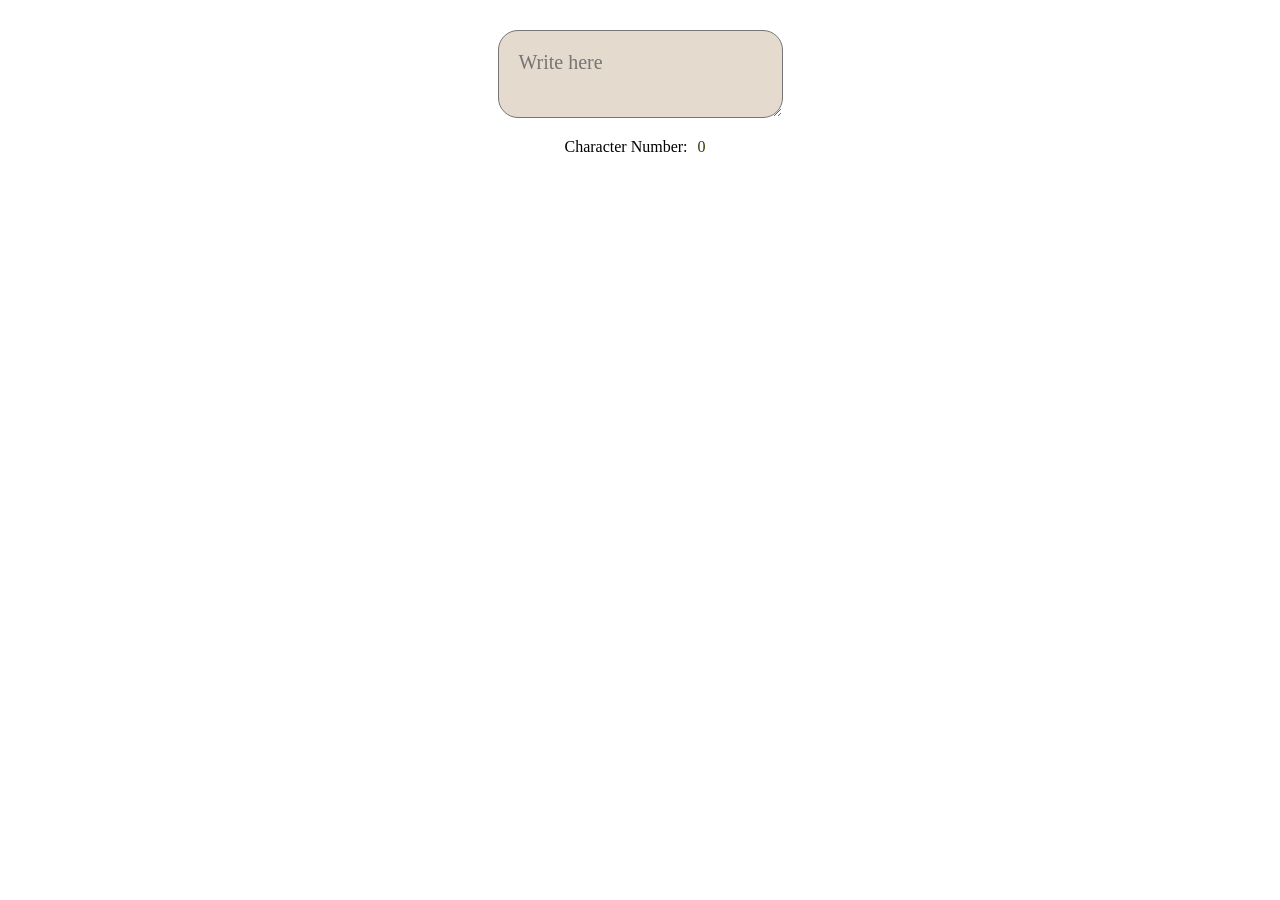
<file: Character Counter/Index.html>
<!DOCTYPE html>
<html lang="en">
<head>
    <meta charset="UTF-8">
    <meta name="viewport" content="width=device-width, initial-scale=1.0">
    <title>Character Counter</title>
    <link rel="stylesheet" href="style.css">
</head>
<body>
    <textarea id="text" placeholder="Write here"></textarea>
    <p class="para">Character Number:<span class="char">0</span></p>
    <script src="script.js"></script>
</body>
</html>
</file>
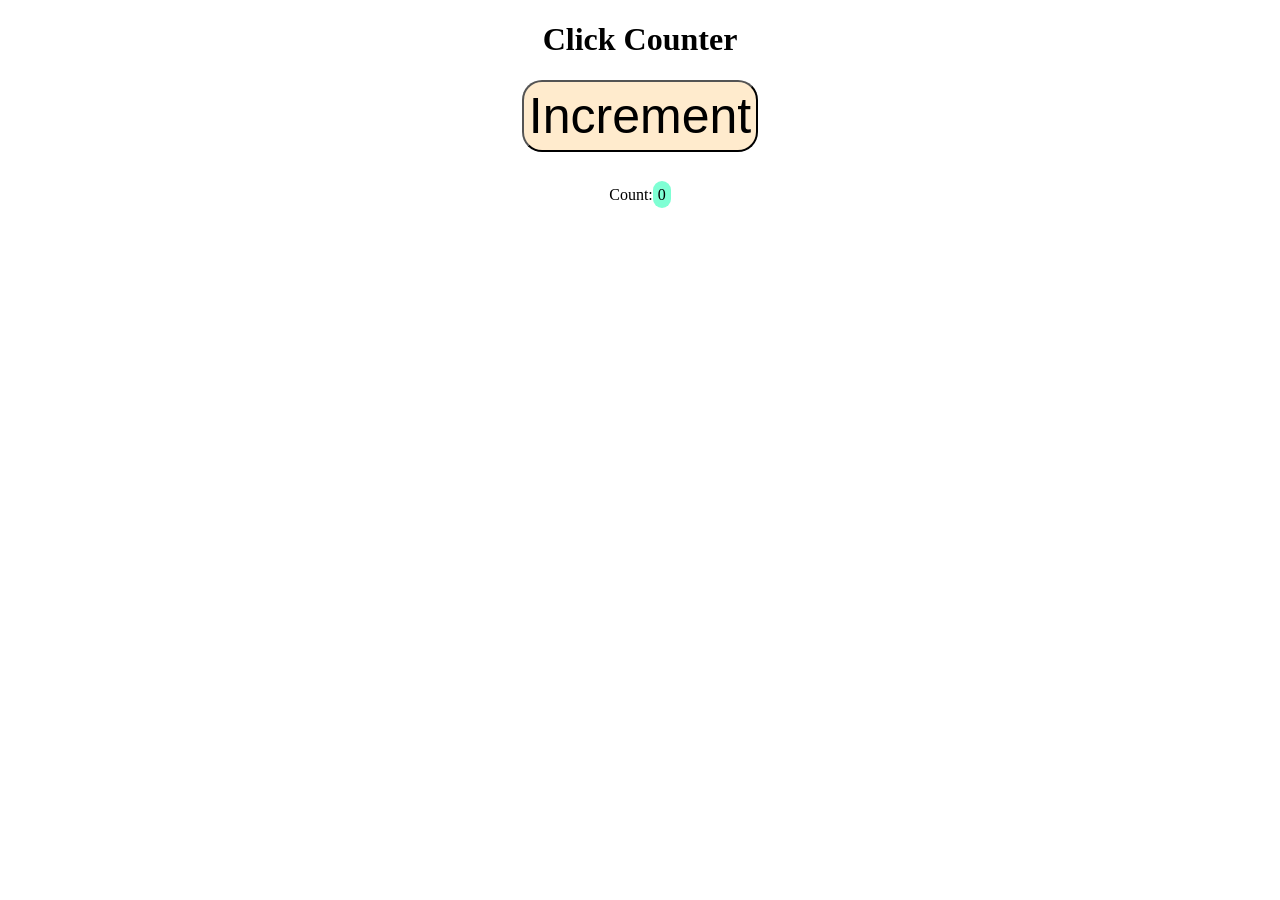
<file: Click Counter/Index.html>
<!DOCTYPE html>
<html lang="en">
<head>
    <meta charset="UTF-8">
    <meta name="viewport" content="width=device-width, initial-scale=1.0">
    <title>Click Counter</title>
    <link rel="stylesheet" href="style.css">
</head>
<body>
    <h1>Click Counter</h1>
    <button class="incre-button"> Increment</button>
    <br>
    <br>
    <p>Count:<span class="count">0</span></p>
    <script src="script.js"></script>
</body>
</html>
</file>
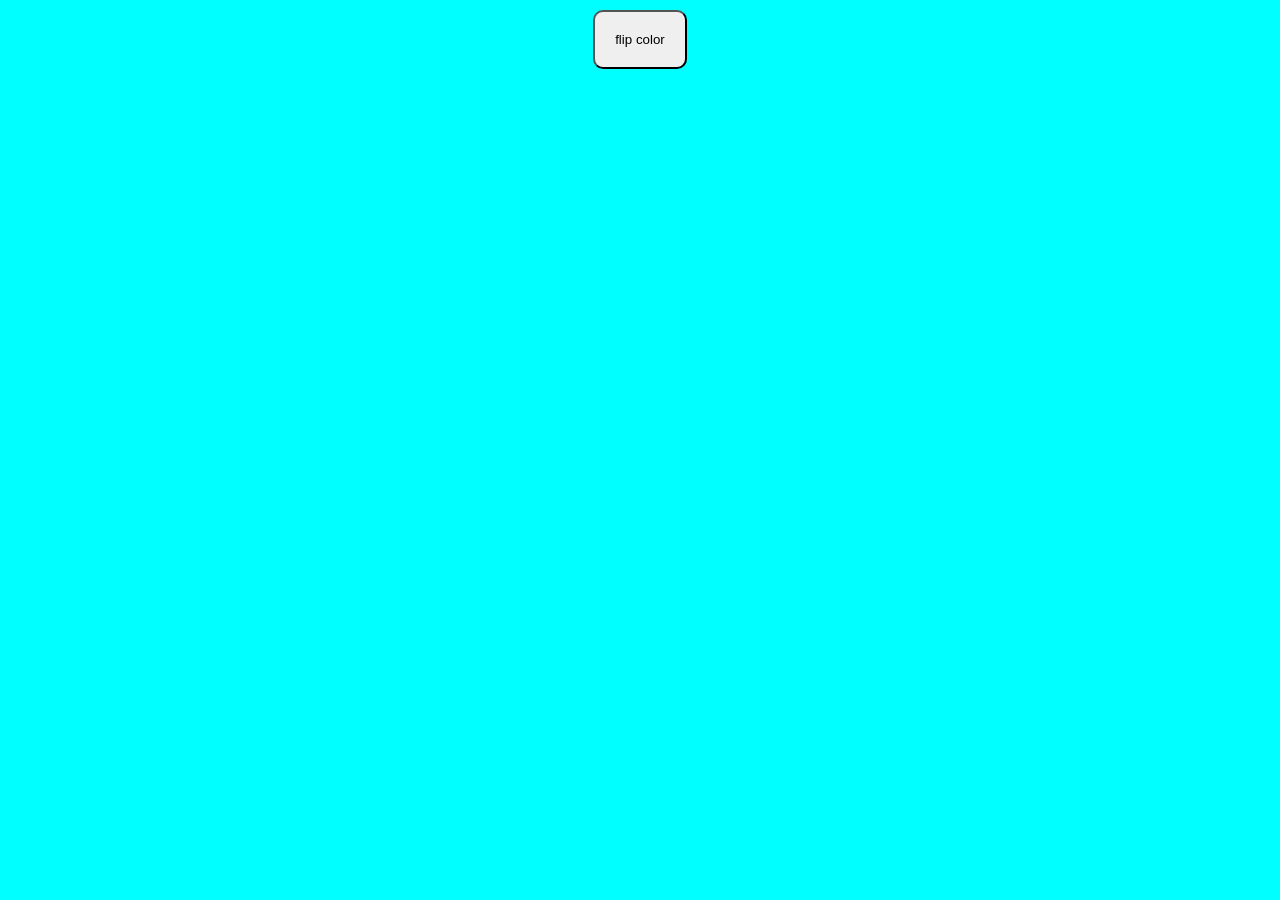
<file: Colour flipper/Index.html>
<!DOCTYPE html>
<html lang="en">
<head>
    <meta charset="UTF-8">
    <meta name="viewport" content="width=device-width, initial-scale=1.0">
    <title>Colour flippper</title>
    <link rel="stylesheet" href="style.css">
</head>
<body>
   <button id='button' onclick="colour_flip()"> flip color</button> 

   <script src="script.js"></script>
</body>
</html>
</file>
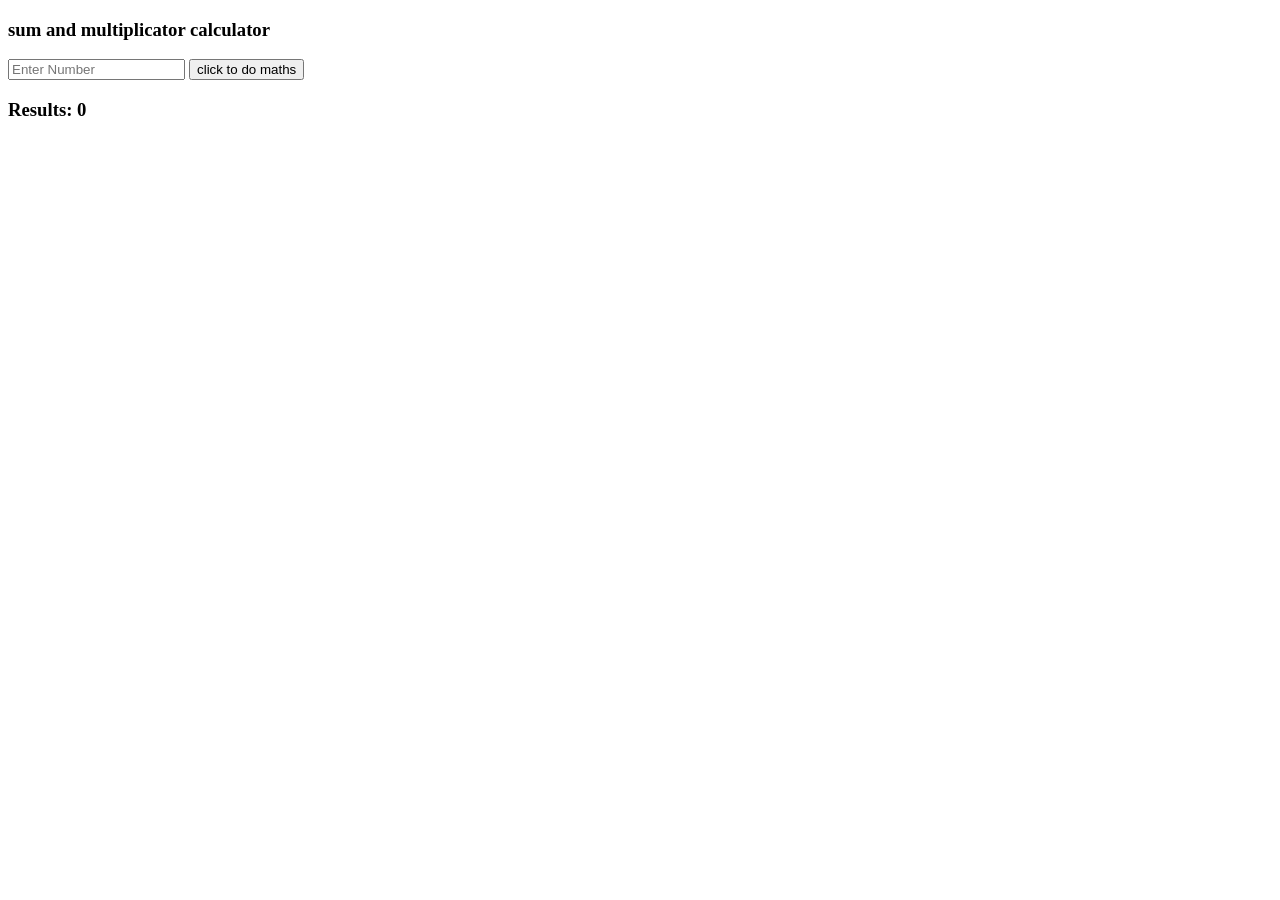
<file: Digit Sum and Multiplicator/Index.html>
<!DOCTYPE html>
<html lang="en">
<head>
    <meta charset="UTF-8">
    <meta name="viewport" content="width=device-width, initial-scale=1.0">
    <title> Sum and Multiplicator</title>
</head>
<body>
    <h3>sum and multiplicator calculator</h3>
    <input type="text" id="num" placeholder="Enter Number">
    <button onclick="digitcal()">click to do maths</button>
    <h3>Results: <span id="results">0</span></h3>
    <script src="script.js"></script>
</body>
</html>
</file>
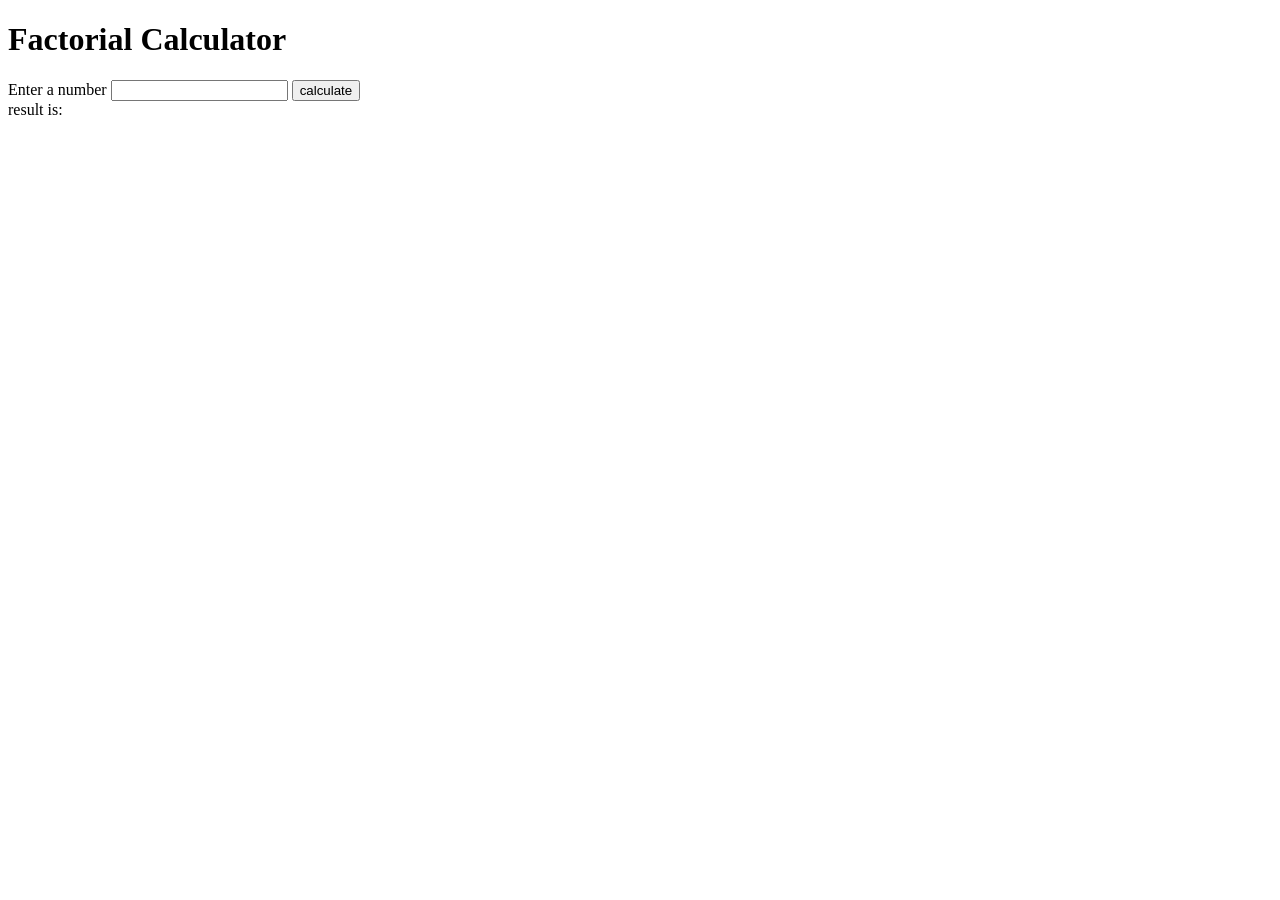
<file: Factorial Calculator/Index.html>
<!DOCTYPE html>
<html lang="en">
<head>
    <meta charset="UTF-8">
    <meta name="viewport" content="width=device-width, initial-scale=1.0">
    <title>Factorial Calculator</title>
</head>
<body>
    <h1> Factorial Calculator</h1>
    <label> Enter a number</label>
    <input type="Numbers" id="number">
    <button onclick="FactorialCal()"> calculate</button>
    <br>
   <span> result is: <span id="results"></span></span>
    <script src="script.js"></script>
</body>
</html>
</file>
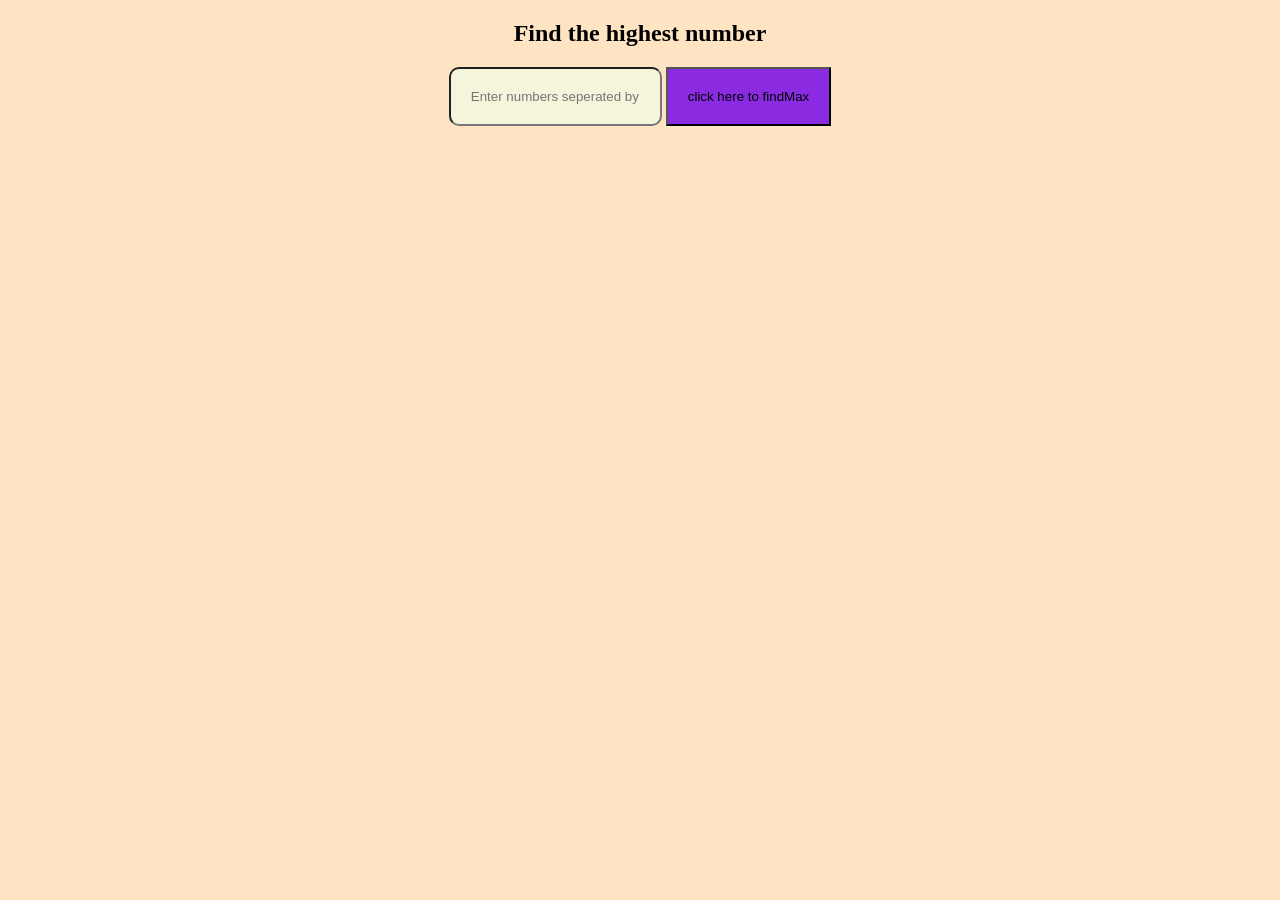
<file: Find Max/Index.html>
<!DOCTYPE html>
<html lang="en">
<head>
    <meta charset="UTF-8">
    <meta name="viewport" content="width=device-width, initial-scale=1.0">
    <title>FIND MAX</title>
    <link rel="stylesheet" href="style.css">
</head>
<body>
    <h2>Find the highest number</h2>
    <input type="text" id="numbers" placeholder="Enter numbers seperated by ,">
    <button onclick="findMax()"> click here to findMax</button>
    <span id="results"></span>
    
    <script src="script.js"></script>
</body>
</html>
</file>
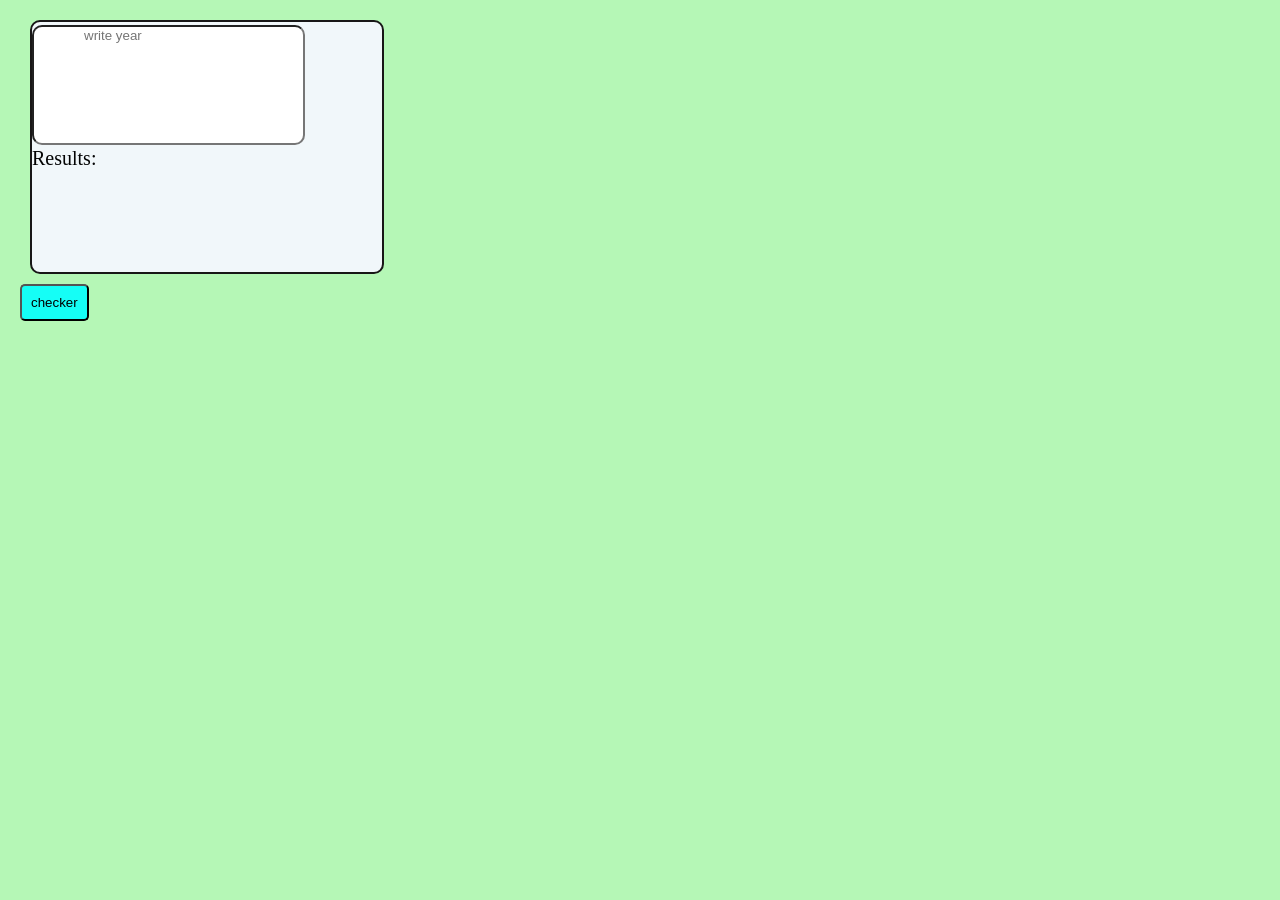
<file: Leap Year checker/Index.html>
<!DOCTYPE html>
<html lang="en">

<head>
    <meta charset="UTF-8">
    <meta name="viewport" content="width=device-width, initial-scale=1.0">
    <title>Leap Year checker</title>
    <link rel="stylesheet" href="style.css">
</head>

<body>
    <div class="text" >
        <input id="text_box" type="number" placeholder="write year">
        <div id="results">
            Results:
        </div>
    </div>
    <button onclick="isLeapYear()"> checker</button>
    <script src="script.js"></script>
</body>

</html>
</file>
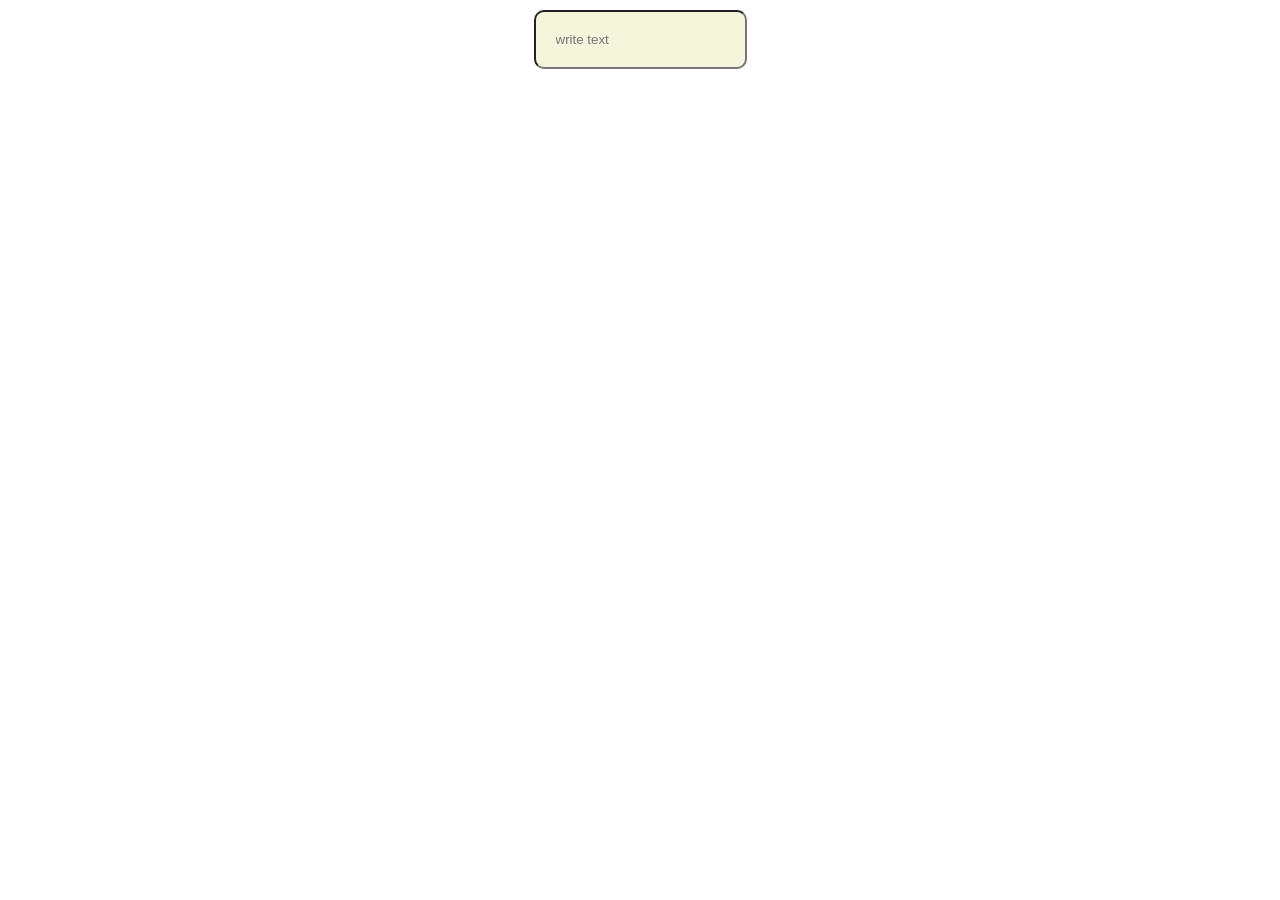
<file: Live input/index.html>
<!DOCTYPE html>
<html lang="en">
<head>
    <meta charset="UTF-8">
    <meta name="viewport" content="width=device-width, initial-scale=1.0">
    <title>Live Input</title>
    <link rel="stylesheet" href="style.css">
</head>
<body>
    <input type="text" id="input" placeholder="write text">
    <br>
    <span id="live"></span>

    <script src="script.js"></script>
</body>
</html>
</file>
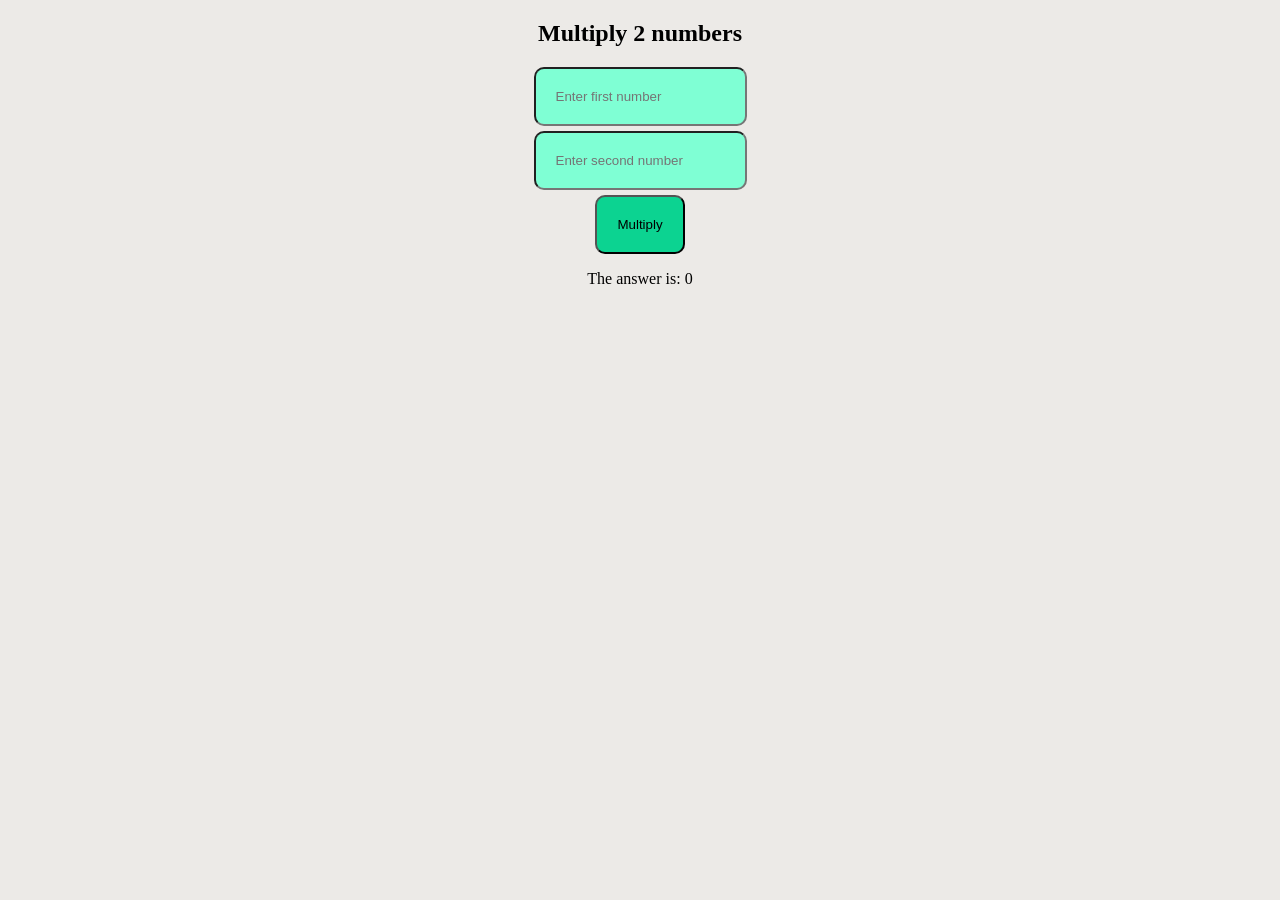
<file: Simple Multiplier/Index.html>
<!DOCTYPE html>
<html lang="en">
<head>
    <meta charset="UTF-8">
    <meta name="viewport" content="width=device-width, initial-scale=1.0">
    <title>Simple Multiplier</title>
    <link rel="stylesheet" href="style.css">
</head>
<body>
    <h2>Multiply 2 numbers</h2>
    <!-- <input type="text" id="numbers" placeholder="Enter numbers seperated by ,"> -->
   <input type="number" id="number" placeholder="Enter first number">
   <br>
   <input type="number" id="number" placeholder="Enter second number">
   <br>
   <button onclick="multiplier()">Multiply</button>
  <p>The answer is: <span id="results">0</span></p>

    <script src="script.js"></script>
</body>
</html>
</file>
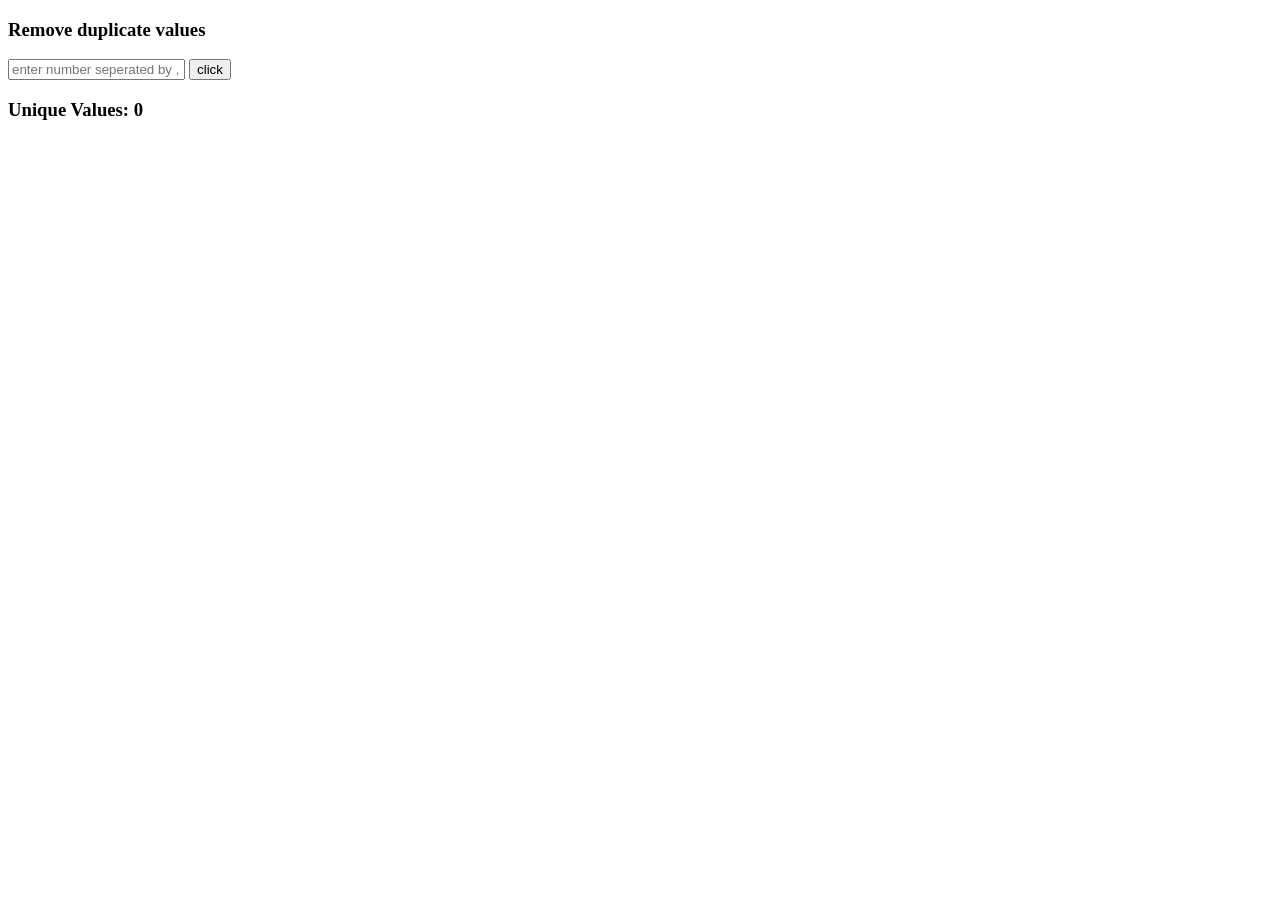
<file: Unique Values/Index.html>
<!DOCTYPE html>
<html lang="en">
<head>
    <meta charset="UTF-8">
    <meta name="viewport" content="width=device-width, initial-scale=1.0">
    <title>Unique Values</title>
</head>
<body>
    <h3>Remove duplicate values</h3>
    <input  id="input" type="text" placeholder="enter number seperated by ,">
    <button onclick="showunique()"> click </button>
    <h3>Unique Values: <span id="results">0</span></h3>
    <script src="script.js"></script>
</body>
</html>
</file>
<file: Character Counter/style.css>
body{
    margin: 10px;
    padding: 20px;
    text-align: center;
}
#text{
    padding: 20px;
    background-color: rgb(228, 218, 205);
    color: black;
    font-size: 20px;
    font-family: cursive;
    border-radius: 20px;
}
.char{
    color: rgb(56, 56, 1);
    padding: 10px;
}
</file>
<file: Click Counter/style.css>
body{
     margin: 20px;
     text-align: center;
}
.incre-button{
    font-size: 50px;
    font-family:'Gill Sans', 'Gill Sans MT', Calibri, 'Trebuchet MS', sans-serif;
    padding: 5px;
    background-color: blanchedalmond;
    color: black;
    border-radius: 20px;
}
.count{
    border-radius: 20px;
    padding: 5px;
    background-color: aquamarine;
    text-align: center;
}
</file>
<file: Colour flipper/style.css>
body{
    background-color: aqua;
    margin: 10px;
    text-align: center;
}
button{
    padding: 20px;
    color:black;
    border-radius: 10px;
}
</file>
<file: Find Max/style.css>
body{
   text-align: center;
    margin:auto;
    padding: auto;
    background-color: bisque;
}
#numbers{
    padding: 20px;
    border-radius: 10px;
    color: black;
    background-color: beige;
}
button{
    background-color: blueviolet;
    padding: 20px;
}
#results{
    background-color: rgba(137, 43, 226, 0.596);
    border-radius: 10px;
}
</file>
<file: Leap Year checker/style.css>
body{
    margin: 20px;
    background-color: rgba(136, 243, 138, 0.621);
}
.text{
    align-items: center;
    width: 350px;
    height: 250px;
    margin: 10px;
    background-color: rgb(241, 247, 250);
    border-radius: 10px;
    border: 2px , solid, rgb(24, 23, 23);
    color: rgb(3, 3, 3);
    font-size: 20px;
    position: relative;
}
#text_box{
    padding-bottom :100px;
    padding-left: 50px;
    padding-right: 50px;
    border-radius: 10px;
    text-align:justify;
    font-family:Arial, Helvetica, sans-serif;
}
#results{
    height:50%;
    width: 100%;
    border: solid rgb(14, 13, 13) px;
    border-bottom-left-radius: 10px;
    border-bottom-right-radius: 10px;
    position: absolute;
    top:50%;
    text-align: justify;
} 
button{
    padding:9px;
    background-color: rgba(0, 255, 255, 0.884);
    border-radius: 5px;

}
</file>
<file: Live input/style.css>
body{
    margin: auto;
    padding: auto;
text-align:  center;
}
input{
    padding: 20px;
    background-color: beige;
    margin: 10px;
    border-radius: 10px;
}
h4{
    background-color: aquamarine;
    border-radius: 10px;
    font-family: Verdana, Geneva, Tahoma, sans-serif;
}
</file>
<file: Simple Multiplier/style.css>
body{
    margin: auto;
    padding: auto;
    background-color: rgb(236, 234, 231);
    text-align: center;
}
#number{
    padding: 20px;
    border-radius: 10px;
     background-color: aquamarine;
     margin-bottom: 5px;
}
button{
    padding: 20px;
    border-radius: 10px;
     background-color: rgb(12, 211, 145); 
}
</file>
